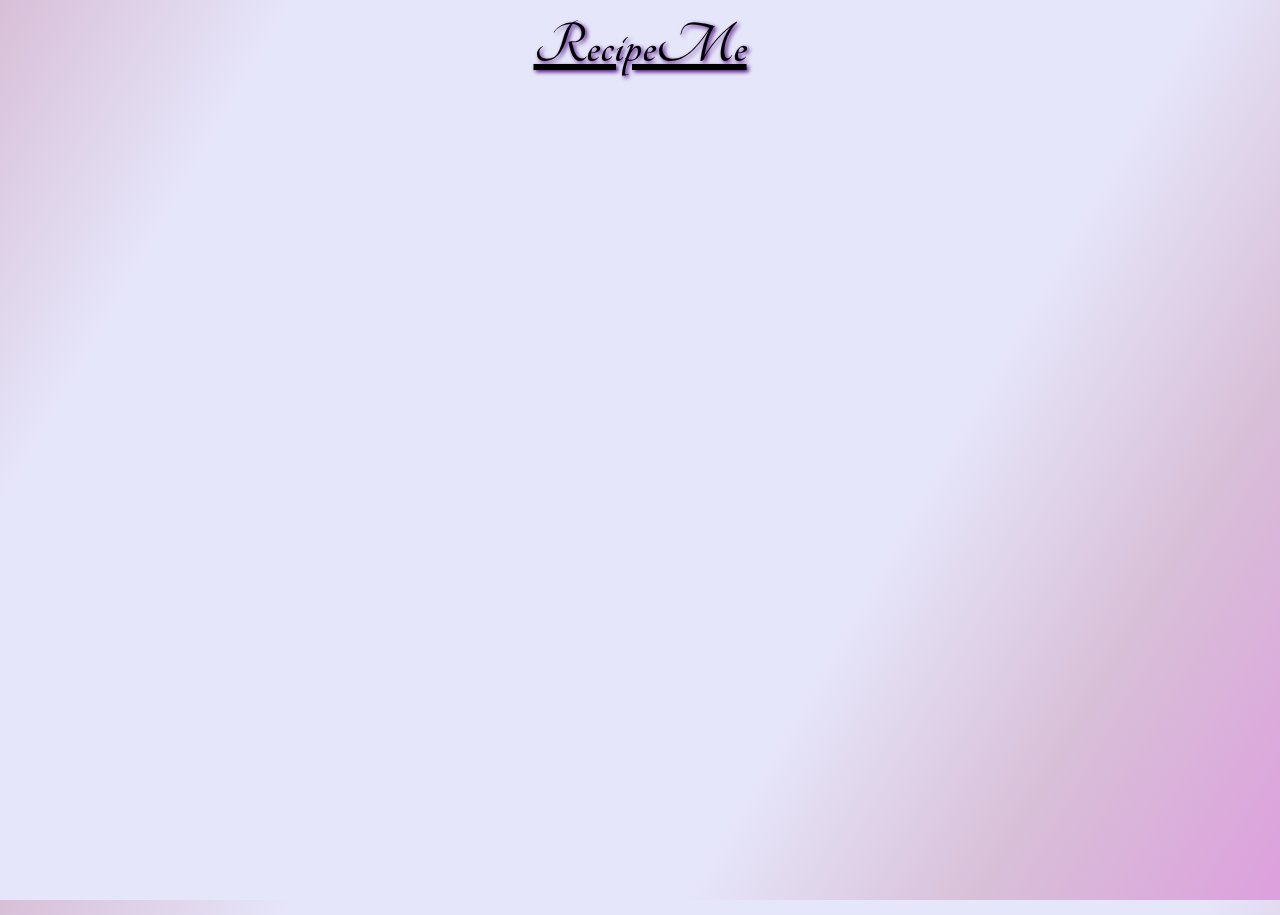
<file: recipe-page.html>
<!DOCTYPE html>
<html lang="en">
  <head>
    <meta charset="UTF-8" />
    <meta name="viewport" content="width=device-width, initial-scale=1.0" />
    <meta http-equiv="X-UA-Compatible" content="ie=edge" />
    <link rel="stylesheet" type="text/css" href="recipe-page.css">
    <link rel="stylesheet" href="https://fonts.googleapis.com/css?family=Tangerine">
    <title>Recipe Page</title>
  </head>
  <body>
    <h2>RecipeMe</h2>
    <div id="recipe">

    </div>
    <p id="title" class="titleText"></p>
    <p id="name" class="usernameText"></p>
    <p id="mins" class="minutes"></p>
    <p id="steps" class="stepsList"></p>
    <script src="recipe-page.js"></script>
  </body>
</html>
</file>
<file: recipe-page.css>
html {
  height: 100%;
}

body {
  height: 100%;
  background-image: linear-gradient(120deg, #D8BFD8, #E6E6FA, #E6E6FA, #E6E6FA, #E6E6FA, #D8BFD8, #DDA0DD);
}

h2 {
  text-align: center;
  font-family: 'Tangerine', serif;
  font-size: 60px;
  text-shadow: 2px 2px 4px #4B0082;
  text-decoration: underline;
  margin-top: 15px;
  margin-bottom: 30px;
}

.titleText {
  text-align: center;
  font-size: 32;
  font-family: verdana;
}

.usernameText {
  text-align: center;
  font-family: verdana;
}

.minutes {
  text-align: center;
  font-family: verdana;
}

.stepsList {
  margin-left: 25%;
  margin-top: = 50px;
  font-family: verdana;
}
</file>
